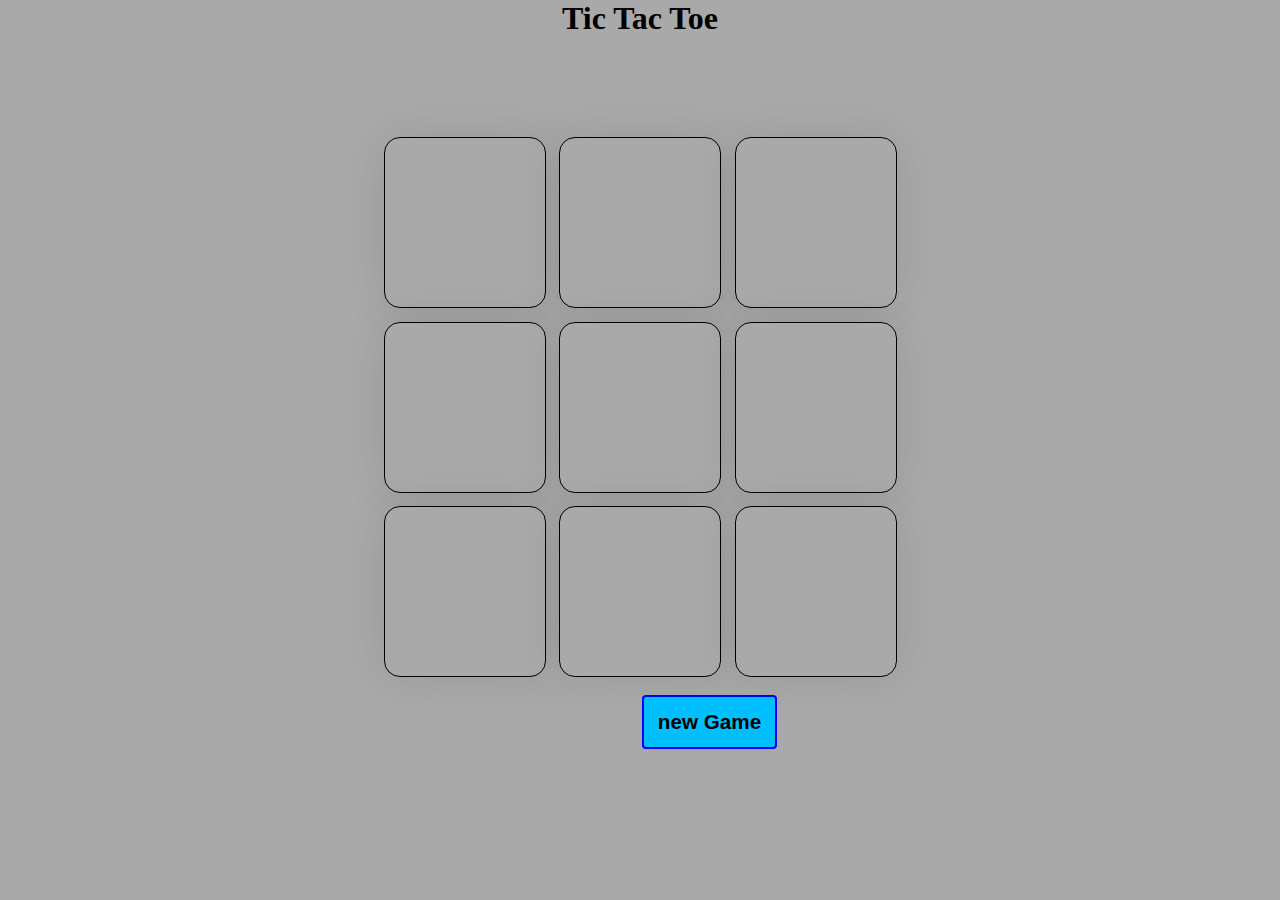
<file: index.html>
<!DOCTYPE html>
<html lang="en">

<head>
    <meta charset="UTF-8">
    <meta name="viewport" content="width=device-width, initial-scale=1.0">
    <title>Tic Tac Toe</title>
    <link rel="stylesheet" href="style.css">
</head>

<body>
    <main>
        <h1>Tic Tac Toe</h1>
        <div id="result"></div>
        <div class="container">
            <div class="game">
                <button class="box"></button>
                <button class="box"></button>
                <button class="box"></button>
                <button class="box"></button>
                <button class="box"></button>
                <button class="box"></button>
                <button class="box"></button>
                <button class="box"></button>
                <button class="box"></button>
            </div>
        </div><br>
        <button id="reset">restart Game</button>
        <button id="new">new Game</button><br><br>
        <div id="command"></div><br>
        <button class="sltbtn">X</button>
        <button class="sltbtn">O</button>

    </main>
    <script src="script.js"></script>
</body>

</html>
</file>
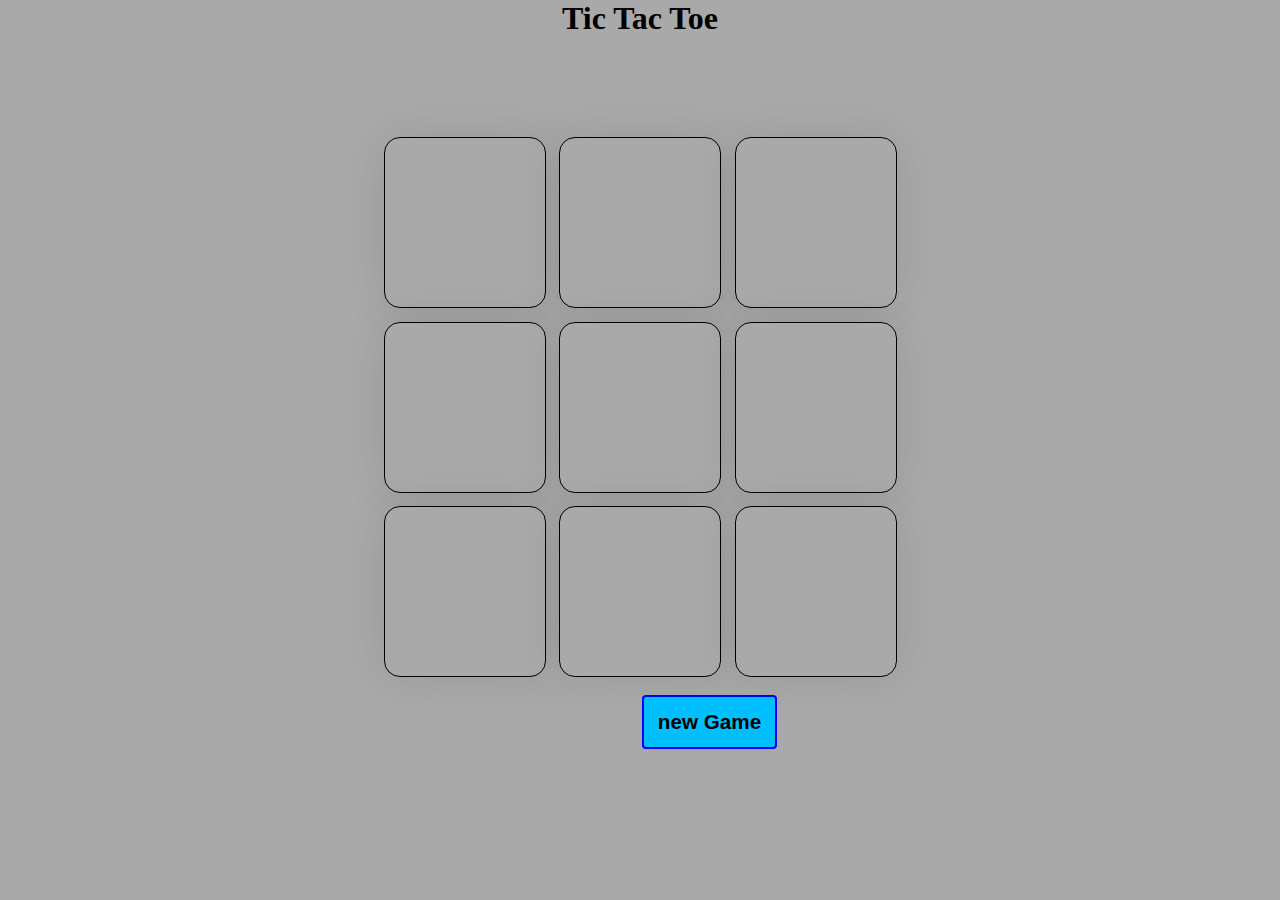
<file: TTT.html>
<!DOCTYPE html>
<html lang="en">

<head>
    <meta charset="UTF-8">
    <meta name="viewport" content="width=device-width, initial-scale=1.0">
    <title>Tic Tac Toe</title>
    <link rel="stylesheet" href="TTT.css">
</head>

<body>
    <main>
        <h1>Tic Tac Toe</h1>
        <div id="result"></div>
        <div class="container">
            <div class="game">
                <button class="box"></button>
                <button class="box"></button>
                <button class="box"></button>
                <button class="box"></button>
                <button class="box"></button>
                <button class="box"></button>
                <button class="box"></button>
                <button class="box"></button>
                <button class="box"></button>
            </div>
        </div><br>
        <button id="reset">restart Game</button>
        <button id="new">new Game</button><br><br>
        <div id="command"></div><br>
        <button class="sltbtn">X</button>
        <button class="sltbtn">O</button>

    </main>
    <script src="TTT.js"></script>
</body>

</html>
</file>
<file: style.css>
*{
    margin: 0px;
    padding: 0px;
    text-align: center;
    background-color: darkgrey;
}
.container{
    /* margin-top: 150px; */
    height: 60vh;
    display: flex;
    align-items: center;
    justify-content: center;
}
.game{
    /*  */
    border-spacing: 2px solid white;
    height: 60vmin;
    width: 60vmin;
    display: flex;
    flex-wrap: wrap;
    justify-content: center;
    gap: 1.5vmin;
}
.box{
    height: 19vmin;
    width: 18vmin;
    border: 1px solid black;
    border-radius: 1rem;
    box-shadow: 0 0 3rem rgb(0, 0, 0,0.1);
    text-align: center;
    color: rgb(228, 30, 2);
    font-size: 10vmin;
}
#reset,#new{
    background-color: deepskyblue;
    height: 6vmin;
    width: 15vmin;
    border: 2px solid blue;
    border-radius: 4px;
    font-weight:bold;
    font-size: 2.3vmin;
}
.sltbtn{
    color: rgb(53, 251, 251);
    background-color: rgb(27, 8, 173);
    height: 6vmin;
    width: 10vmin;
    border: 2px solid blue;
    border-radius: 4px;
    font-weight:bold;
    font-size: 4vmin;
}
#result{
    height: 100px;
    color: blue;
    font-size: xx-large;
    display: flex;
    align-items: center;
    justify-content: center;
}
#command{
    color: rgb(79, 2, 166);
    height: 6vmin;
    display: flex;
    justify-content: center;
    align-items: center;
    font-size: x-large;
}
</file>
<file: TTT.css>
*{
    margin: 0px;
    padding: 0px;
    text-align: center;
    background-color: darkgrey;
}
.container{
    /* margin-top: 150px; */
    height: 60vh;
    display: flex;
    align-items: center;
    justify-content: center;
}
.game{
    /*  */
    border-spacing: 2px solid white;
    height: 60vmin;
    width: 60vmin;
    display: flex;
    flex-wrap: wrap;
    justify-content: center;
    gap: 1.5vmin;
}
.box{
    height: 19vmin;
    width: 18vmin;
    border: 1px solid black;
    border-radius: 1rem;
    box-shadow: 0 0 3rem rgb(0, 0, 0,0.1);
    text-align: center;
    color: rgb(228, 30, 2);
    font-size: 10vmin;
}
#reset,#new{
    background-color: deepskyblue;
    height: 6vmin;
    width: 15vmin;
    border: 2px solid blue;
    border-radius: 4px;
    font-weight:bold;
    font-size: 2.3vmin;
}
.sltbtn{
    color: rgb(53, 251, 251);
    background-color: rgb(27, 8, 173);
    height: 6vmin;
    width: 10vmin;
    border: 2px solid blue;
    border-radius: 4px;
    font-weight:bold;
    font-size: 4vmin;
}
#result{
    height: 100px;
    color: blue;
    font-size: xx-large;
    display: flex;
    align-items: center;
    justify-content: center;
}
#command{
    color: rgb(79, 2, 166);
    height: 6vmin;
    display: flex;
    justify-content: center;
    align-items: center;
    font-size: x-large;
}
</file>
